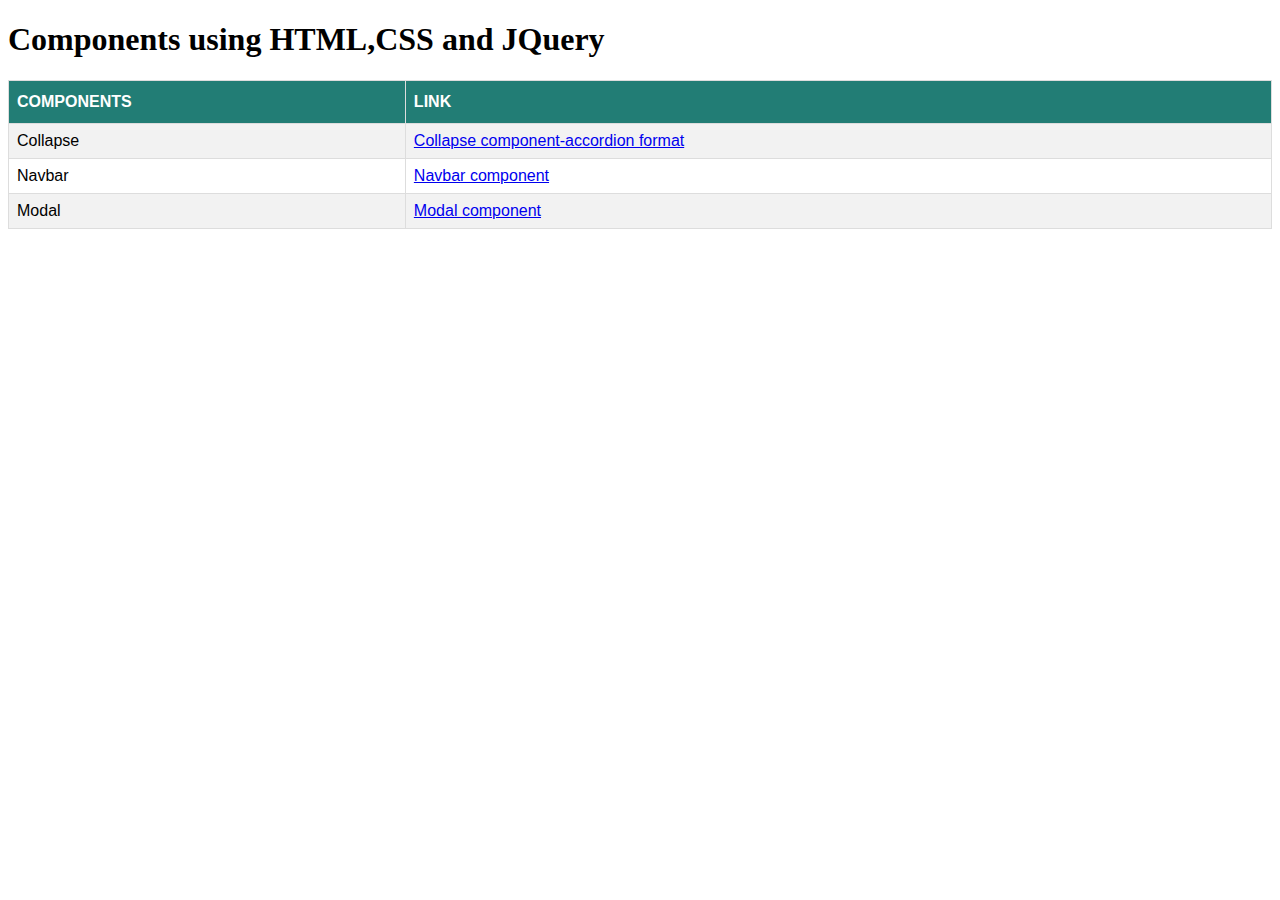
<file: index.html>
<!DOCTYPE html>
<html>

<head>
  <meta name="viewport" content="width=device-width, initial-scale=1.0, user-scalable=no">
  <link rel="stylesheet" type="text/css" href="style.css">
</head>

<body>
  <h1>Components using HTML,CSS and JQuery</h1>
  <table id="components">
    <tr>
      <th>COMPONENTS</th>
      <th>LINK</th>
    </tr>
    <tr>
      <td>Collapse</td>
      <td>
        <a href="collapse.html">Collapse component-accordion format</a>
      </td>
    </tr>
    <tr>
      <td>Navbar</td>
      <td>
        <a href="navbar.html">Navbar component</a>
      </td>
    </tr>
    <tr>
      <td>Modal</td>
      <td>
        <a href="modal.html">Modal component</a>
      </td>
    </tr>
  </table>
  <script src="https://ajax.googleapis.com/ajax/libs/jquery/3.3.1/jquery.min.js"></script>
</body>

</html>

</body>

</html>
</file>
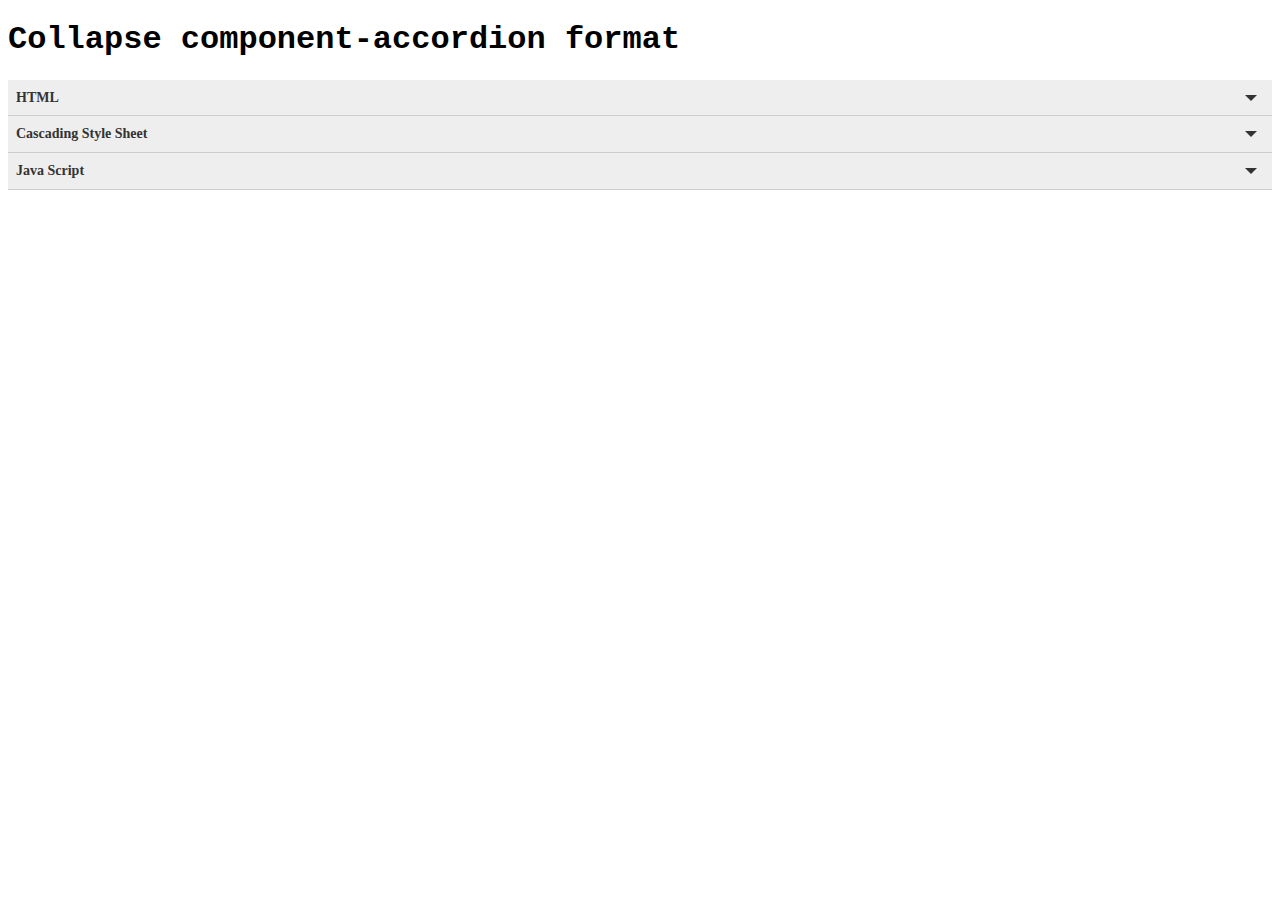
<file: collapse.html>
<!DOCTYPE html>
<html>

<head>
  <meta name="viewport" content="width=device-width, initial-scale=1.0, user-scalable=no">
  <link rel="stylesheet" type="text/css" href="collapse.css">
</head>

<body>
  <h1> Collapse component-accordion format</h1>
  <div class="jquery_accordion_wrapper">
    <div class="jquery_accordion_item">
      <div class="jquery_accordion_title">HTML</div>
      <div class="jquery_accordion_content">
        <p>Hypertext Markup Language (HTML) is the standard markup language for creating web pages and web applications. With
          Cascading Style Sheets (CSS) and JavaScript, it forms a triad of cornerstone technologies for the World Wide Web</p>
        <p>Web browsers receive HTML documents from a web server or from local storage and render the documents into multimedia
          web pages. HTML describes the structure of a web page semantically and originally included cues for the appearance
          of the document.</p>
      </div>
    </div>

    <div class="jquery_accordion_item">
      <div class="jquery_accordion_title">Cascading Style Sheet</div>
      <div class="jquery_accordion_content">
        <p>Cascading Style Sheets (CSS) is a style sheet language used for describing the presentation of a document written
          in a markup language like HTML.[1] CSS is a cornerstone technology of the World Wide Web, alongside HTML and JavaScript</p>
        <ul>
          <li>CSS is designed to enable the separation of presentation and content, including layout, colors, and fonts.</li>
            <li>This separation can improve content accessibility, provide more flexibility and control in the specification
              of presentation characteristics, enable multiple web pages to share formatting by specifying the relevant CSS
              in a separate .css file, and reduce complexity and repetition in the structural content.</li>
        </ul>
      </div>
    </div>

    <div class="jquery_accordion_item">
      <div class="jquery_accordion_title">Java Script</div>
      <div class="jquery_accordion_content">
        <p>JavaScript often abbreviated as JS, is a high-level, interpreted programming language. It is a language which is
          also characterized as dynamic, weakly typed, prototype-based and multi-paradigm.</p>
        <ul>
          <li>Alongside HTML and CSS, JavaScript is one of the three core technologies of the World Wide Web</li>
          <li>JavaScript enables interactive web pages and thus is an essential part of web applications.</li>
        </ul>
      </div>
    </div>
  </div>
  <script src="https://ajax.googleapis.com/ajax/libs/jquery/3.3.1/jquery.min.js"></script>
  <script src="collapse.js"></script>
  </div>
</body>

</html>
</file>
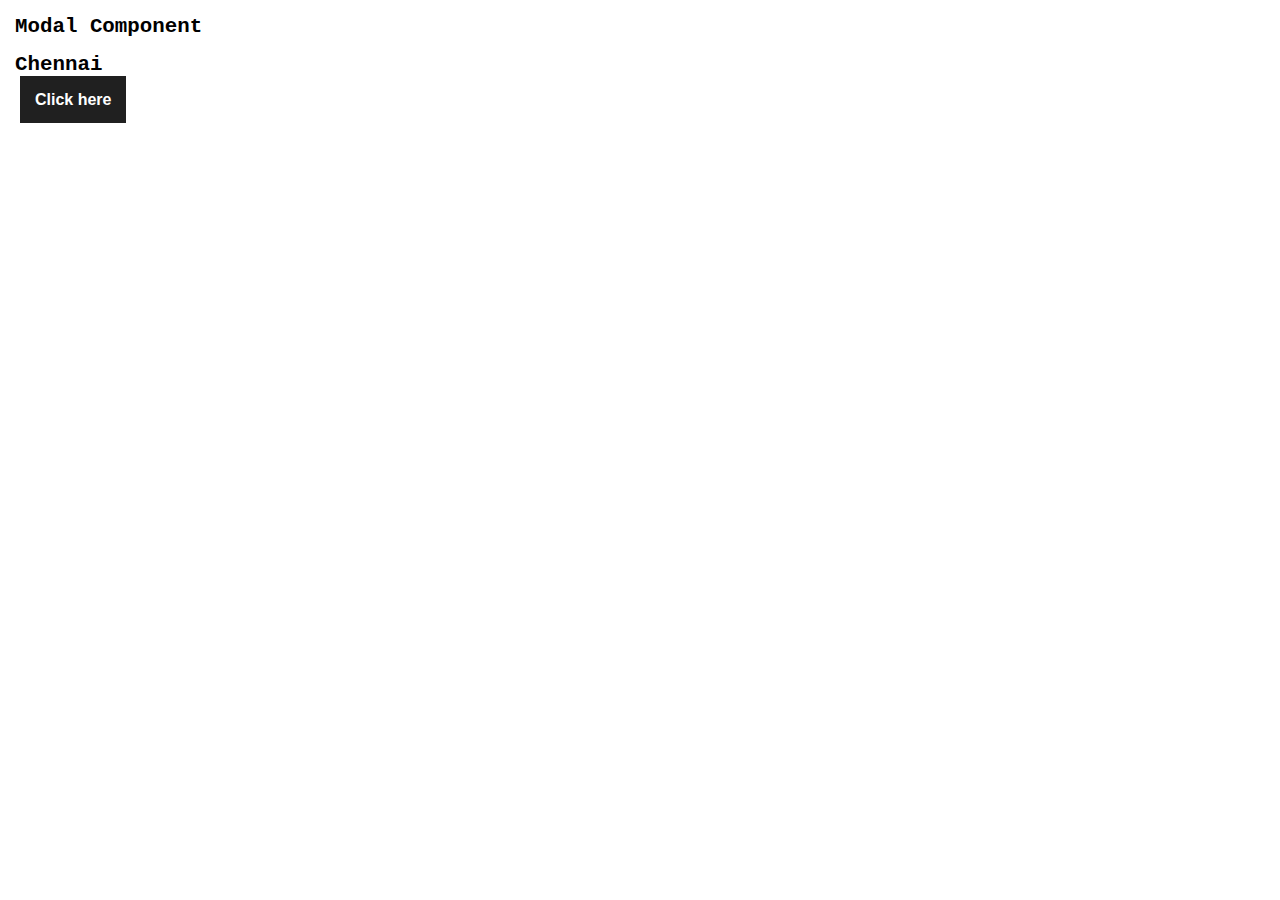
<file: modal.html>
<!DOCTYPE html>
<html>

<head>
  <meta name="viewport" content="width=device-width, initial-scale=1.0, user-scalable=no">
  <link rel="stylesheet" type="text/css" href="modal.css">
</head>

<body>
  <h1>Modal Component</h1>
  <h1>Chennai</h1>
  <span class="button-popup">
    <a href="#" id="button-popup">Click here</a>
  </span>
  <div class="window-popup">
    <div class="wp-content">
      <h1>Chennai</h1>
      <hr>
      <ul>
        <li>Chennai is a Metro city in TamilNadu</li>
        <li>Its the capital of state</li>

      </ul>
      <a href="#" id="button-popup-close">Close</a>
    </div>
  </div>
  <script src="https://ajax.googleapis.com/ajax/libs/jquery/3.3.1/jquery.min.js"></script>
  <script src="modal.js"></script>
</body>

</html>
</file>
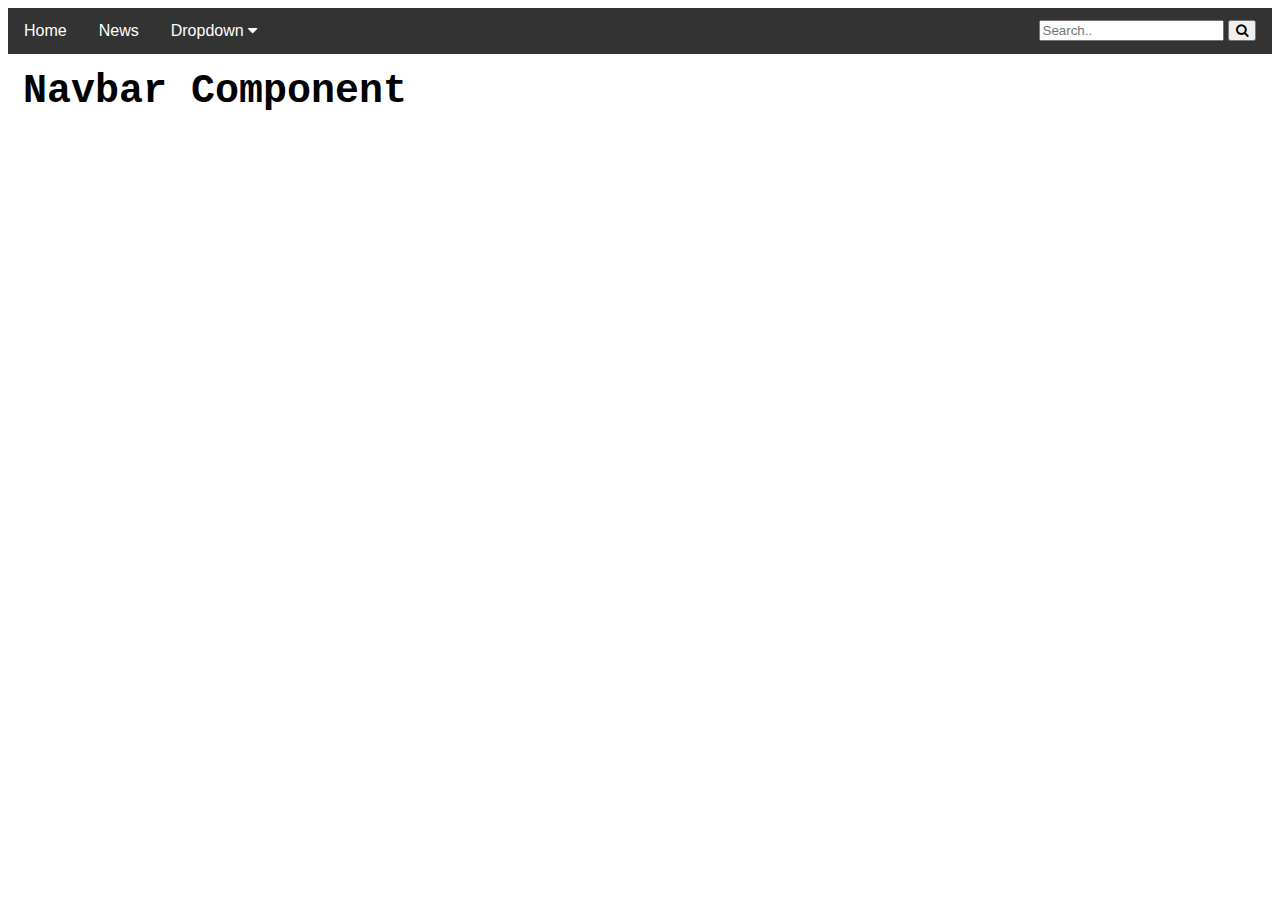
<file: navbar.html>
<!DOCTYPE html>
<html>

<head>
    <meta name="viewport" content="width=device-width, initial-scale=1.0, user-scalable=no">
    <link rel="stylesheet" href="https://cdnjs.cloudflare.com/ajax/libs/font-awesome/4.7.0/css/font-awesome.min.css">
    <link rel="stylesheet" type="text/css" href="navbar.css">
</head>

<body>
    <div class="navbar">
        <a href="#home">Home</a>
        <a href="#news">News</a>
        <div class="dropdown">
            <button class="dropbtn">Dropdown
                <i class="fa fa-caret-down"></i>
            </button>
            <div class="dropdown-content">
                <a href="#">HTML</a>
                <a href="#">CSS</a>
                <a href="#">JQuery</a>
            </div>
        </div>
        <div class="search-container">
            <form>
                <input type="text" placeholder="Search.." name="search">
                <button type="submit">
                    <i class="fa fa-search"></i>
                </button>
            </form>
        </div>
    </div>
    <h1>Navbar Component</h1>
    <script src="https://ajax.googleapis.com/ajax/libs/jquery/3.3.1/jquery.min.js"></script>
    <script src="navbar.js"></script>
</body>

</html>
</file>
<file: style.css>
#components {
    font-family: "Trebuchet MS", Arial, Helvetica, sans-serif;
    border-collapse: collapse;
    width: 100%;
}

#components td, #components th {
    border: 1px solid #ddd;
    padding: 8px;
}

#components tr:nth-child(even){background-color: #f2f2f2;}

#components tr:hover {background-color: #ddd;}

#components th {
    padding-top: 12px;
    padding-bottom: 12px;
    text-align: left;
    background-color: #227d75;
    color: white;
}
</file>
<file: modal.css>
body{
    font-family: "Arial";
    padding: 0;
    margin:0;
}
h1{
    margin:15px;
    font-size: 130%;
    font-family: 'Courier New', Courier, monospace;
}

.button-popup{
    margin:20px;
    background: #202020;
    padding: 15px;
}

.button-popup a{
    color:white;
    font-weight: bold;
    text-decoration: none;
}
.window-popup{
    width: 100%;
    height: 100%;
    position: fixed;
    z-index: 10;
    background: rgba(0,0,0, 0.7);
    top: 0;
    left: 0;
    display:none;
}
.wp-content{
    width: 50%;
    height: 50%;
    background:white;
    border-radius: 3px;
    position: fixed;
    left:25%;
    top:25%;
}
.wp-content a{
    padding: 10px;
    background: #3498db;
    color: white;
    text-decoration: none;
    position: absolute;
    right: 10px;
    bottom: 5px;
    border-radius: 5px;
}
</file>
<file: navbar.css>
.colored-border{
    border-color:yellow;
    border-width: 3px;
}
.navbar {
    overflow: hidden;
    background-color: #333;
    font-family: Arial, Helvetica, sans-serif;
}

.navbar a {
    float: left;
    font-size: 16px;
    color: white;
    text-align: center;
    padding: 14px 16px;
    text-decoration: none;
}

.dropdown {
    float: left;
    overflow: hidden;
}

.dropdown .dropbtn {
    font-size: 16px;    
    border: none;
    outline: none;
    color: white;
    padding: 14px 16px;
    background-color: inherit;
    font-family: inherit;
    margin: 0;
}

.navbar a:hover, .dropdown:hover .dropbtn {
    background-color:rgb(29, 102, 131);
}

.dropdown-content {
    display: none;
    position: absolute;
    background-color: #f9f9f9;
    min-width: 160px;
    box-shadow: 0px 8px 16px 0px rgba(0,0,0,0.2);
    z-index: 1;
}

.dropdown-content a {
    float: none;
    color: black;
    padding: 12px 16px;
    text-decoration: none;
    display: block;
    text-align: left;
}

.dropdown-content a:hover {
    background-color: #ddd;
}

.dropdown:hover .dropdown-content {
    display: block;
}
.search-container {
    font-size: 16px;    
    border: none;
    outline: none;
    color: white;
    padding: 12px 16px;
    background-color: inherit;
    font-family: inherit;
    margin: 0;
    float: right;
}
h1{
    margin:15px;
    font-size: 250%;
    font-family: 'Courier New', Courier, monospace;
}
</file>
<file: collapse.css>
.jquery_accordion_item {
    display: inline-block;
    width: 100%;
    border-bottom: 1px solid #ccc;
    background-color: #eee;
  }

  .jquery_accordion_title {
    font-size: 14px;
    color: #333;
    display: block;
    line-height: 140%;
    padding: 8px 40px 8px 8px;
    font-weight: bold;
    position: relative;
    cursor: pointer;
  }
  .jquery_accordion_title:after {
    content: "";
    width: 0;
    height: 0;
    display: inline-block;
    position: absolute;
    right: 15px;
    top: 50%;
    border: 6px solid transparent;
    border-top-color: #333;
    transition: border 400ms, margin 400ms;
    margin-top: -3px;
    /* half of border value */
  }
  .jquery_accordion_item.active .jquery_accordion_title:after {
    border-color: transparent;
    border-bottom-color: #333;
    margin-top: -9px;
    /* fixing arrow position */
  }
  .jquery_accordion_content {
    padding: 8px;
    display: none;
    color: #333;
    background-color:white;
  }
  .jquery_accordion_content>*:first-child {
    margin-top: 0;
  }
  .active, .jquery_accordion_item:hover {
    background-color: #ccc; 

}
  
  h1{
    font-family: 'Courier New', Courier, monospace;
  }
</file>
